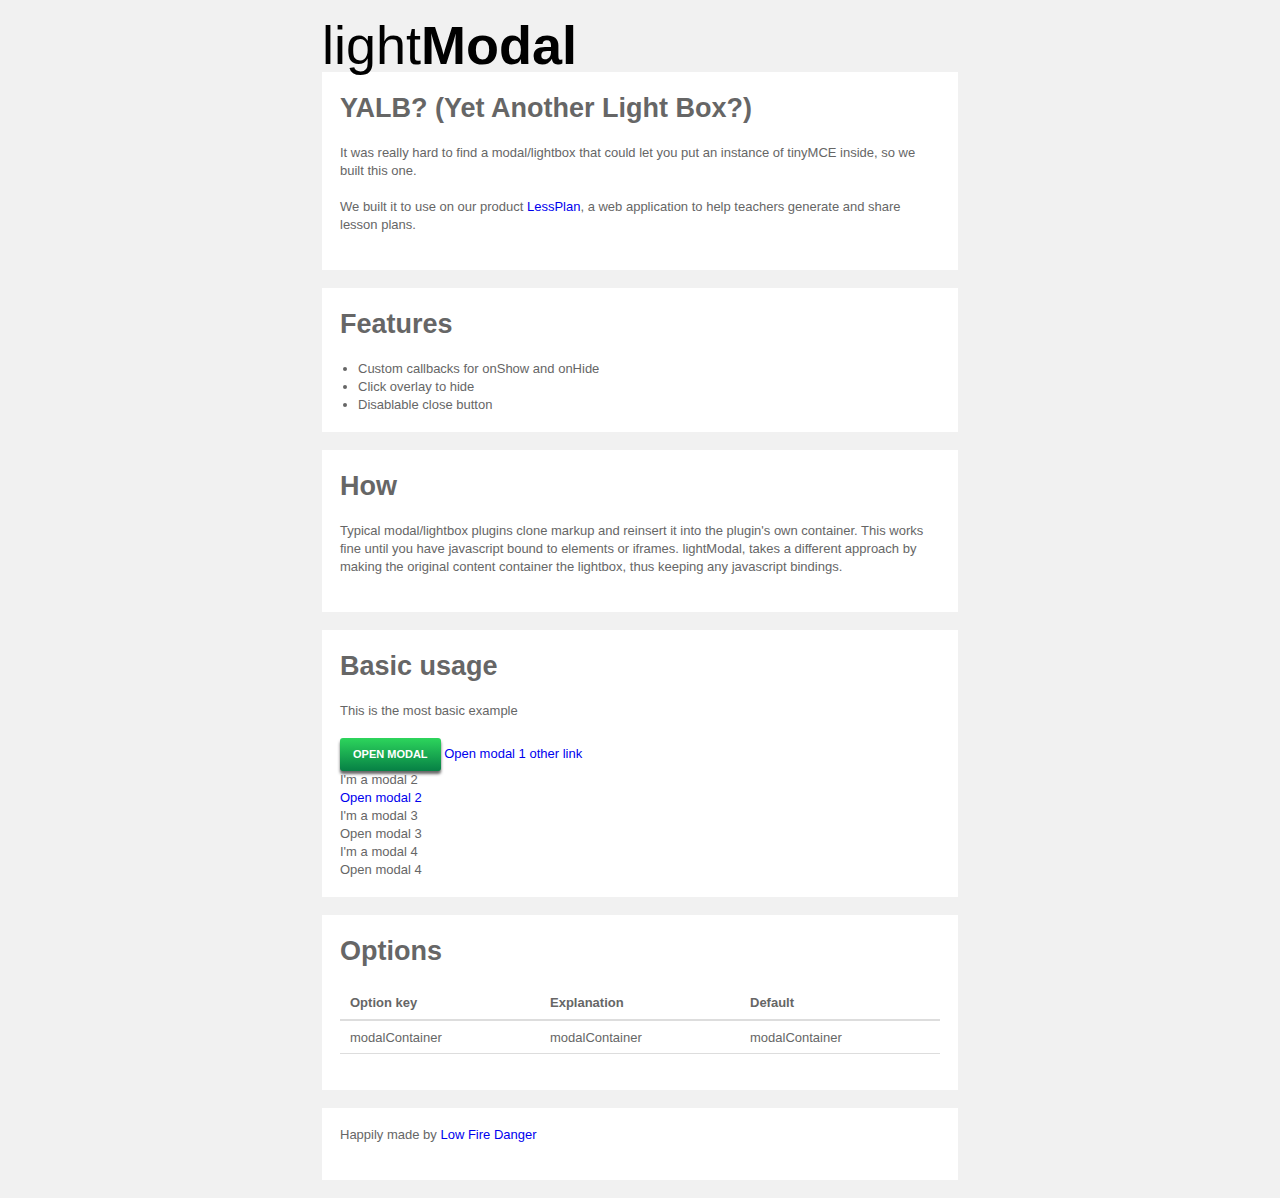
<file: index.html>
<!doctype html>
<html lang="en">
<head>
  <meta charset="utf-8">
  <title>Lightmodal</title>
  <!--[if lt IE 9]>
  <script src="http://html5shiv.googlecode.com/svn/trunk/html5.js"></script>
  <![endif]-->
  <script src="lib/jquery-1.6.4.min.js"></script>

  <script src="lightModal/jquery.lightModal.js"></script>
  <link rel="stylesheet" href="lightModal/lightModal.css" />

  <!-- This stylesheet is not required -->
  <link rel="stylesheet" href="src/stylesheets/styles.css" />
</head>
	<body>
		<section>
			<h1><span>light</span>Modal</h1>
			<h3>YALB? (Yet Another Light Box?)</h3>
			<p>
				It was really hard to find a modal/lightbox that could let you put an instance of tinyMCE inside, so we built this one.
			</p>
			<p>
				We built it to use on our product <a href="http://lessplan.com">LessPlan</a>, a web application to help teachers generate and share lesson plans.
			</p>
		</section>

		<section>
			<h3>Features</h3>
			<ul>
				<li>Custom callbacks for onShow and onHide</li>
				<li>Click overlay to hide</li>
				<li>Disablable close button</li>
			</ul>
		</section>

		<section>
			<h3>How</h3>
			<p>
				Typical modal/lightbox plugins clone markup and reinsert it into the plugin's own container. This works fine until you have javascript bound to elements or iframes. 
				lightModal, takes a different approach by making the original content container the lightbox, thus keeping any javascript bindings.
			</p>
		</section>

		<section>
			<h3>Basic usage</h3>
			<p>This is the most basic example</p>

			<!-- Basic usage code -->
			<a id="modal_trigger_1" class="btn" href="#modal_1">Open modal</a>
			<div id="modal_1">
				<h2>I'm a modal</h2>
				<p>Put anything inside</p>
			</div>

			<script>
		      $("#modal_trigger_1").lightModal()
			</script>
			<!-- END Basic usage code -->

			<!-- Allow overlay click to close usage code -->
			<a id="modal_trigger_1_other" href="#modal_1">Open modal 1 other link</a>

			<div id="modal_2">
				I'm a modal 2
			</div>

			<a id="modal_trigger_2" href="#modal_2">Open modal 2</a>

			<div id="modal_3">
				I'm a modal 3
			</div>

			<a id="modal_trigger_3">Open modal 3</a>

			<div id="modal_4">
				I'm a modal 4
			</div>

			<a id="modal_trigger_4">Open modal 4</a>
		</section>

		<section>
			<h3>Options</h3>
			<table>
				<thead>
					<tr>
						<th>Option key</th>
						<th>Explanation</th>
						<th>Default</th>
					</tr>
		        </thead>
		        <tbody>
					<tr>
						<td>
							modalContainer
						</td>
						<td>
							modalContainer
						</td>
						<td>
							modalContainer
						</td>
					</tr>
		        </tbody>
			</table>
<!--           modalContainer: modalContainer
          width: 'auto'
          closeButtonDisable: true
          padding: 36 # Padding
          topMargin: 18 # Margin at the top
          overlayDisable: false # Hides the modal box when the overlay (background) is clicked
          overlayHtml: '<div class="light-modal-overlay"></div>'
          onShow: ->
            # Function that gets called on show
          onHide: -> -->
		</section>


		<footer>
			<p>Happily made by <a href="http://lowfiredanger.com.au">Low Fire Danger</a>
		</footer>


		<script>
	      $("#modal_trigger_1").lightModal();
		</script>


	</body>
</html>
</file>
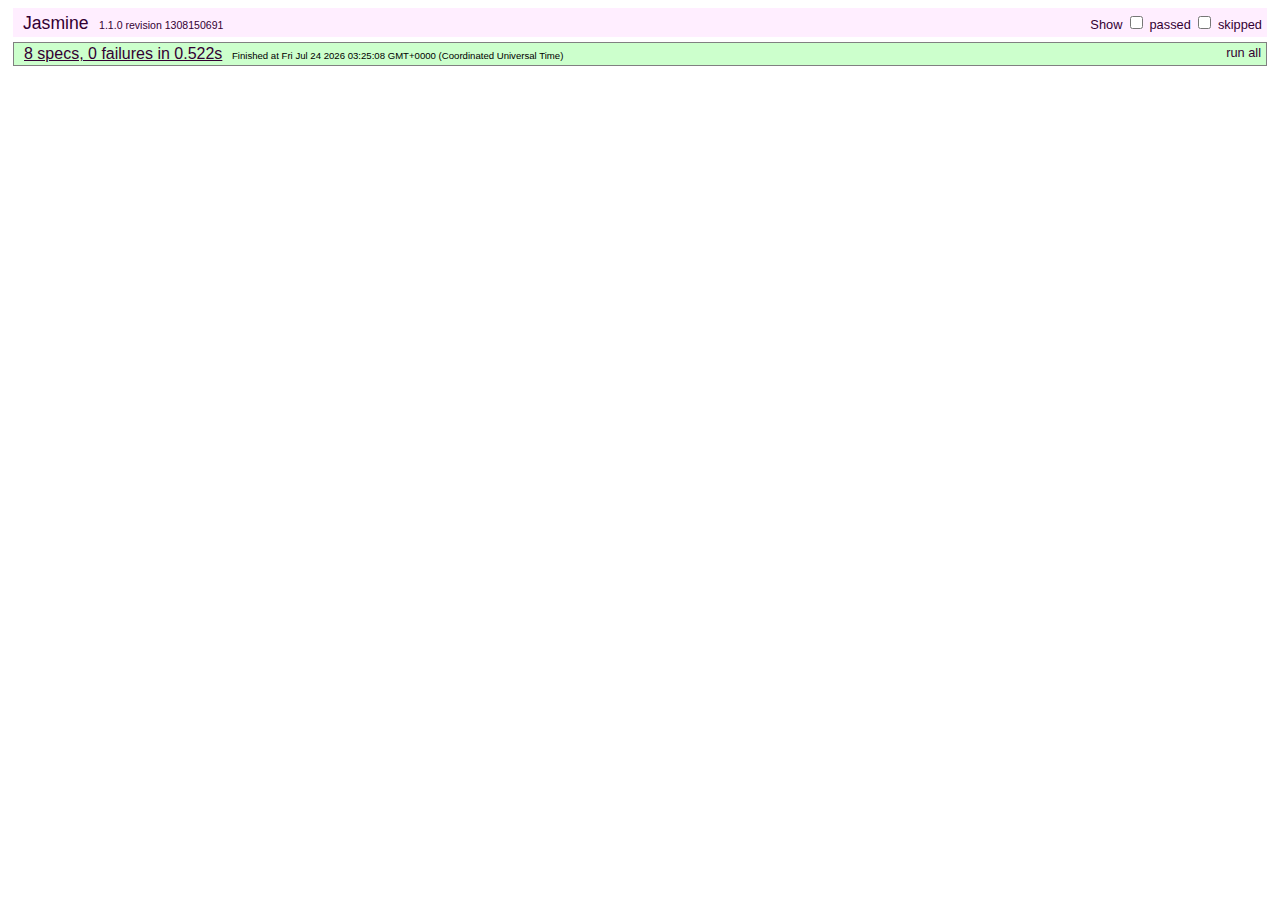
<file: SpecRunner.html>
<!DOCTYPE HTML PUBLIC "-//W3C//DTD HTML 4.01 Transitional//EN"
  "http://www.w3.org/TR/html4/loose.dtd">
<html>
  <head>
    <title>Jasmine Spec Runner</title>

    <link rel="shortcut icon" type="image/png" href="lib/jasmine-1.1.0/jasmine_favicon.png">

    <link rel="stylesheet" type="text/css" href="lib/jasmine-1.1.0/jasmine.css">

    <script type="text/javascript" src="lib/jasmine-1.1.0/jasmine.js"></script>
    <script type="text/javascript" src="lib/jquery-1.6.4.min.js"></script>
    <script type="text/javascript" src="lib/jasmine-jquery-1.2.0.js"></script>
    <script type="text/javascript" src="lib/jasmine-1.1.0/jasmine-html.js"></script>

    <!-- include spec files here... -->
    <script type="text/javascript" src="spec/SpecHelper.js"></script>
    <script type="text/javascript" src="spec/jquery.lightModal_spec.js"></script>

    <!-- include source files here... -->
	<script type="text/javascript" src="lightModal/jquery.lightModal.js"></script>

  <link rel="stylesheet" href="lightModal/lightModal.css" />
  <style>
    #modal_1{
      width: 888px;
    }
  </style>

    <script type="text/javascript">
      (function() {
        var jasmineEnv = jasmine.getEnv();
        jasmineEnv.updateInterval = 1000;

        var trivialReporter = new jasmine.TrivialReporter();

        jasmineEnv.addReporter(trivialReporter);

        jasmineEnv.specFilter = function(spec) {
          return trivialReporter.specFilter(spec);
        };

        var currentWindowOnload = window.onload;

        window.onload = function() {
          if (currentWindowOnload) {
            currentWindowOnload();
          }
          execJasmine();
        };

        function execJasmine() {
          jasmineEnv.execute();
        }

      })();
    </script>

  </head>

  <body>
  </body>
</html>
</file>
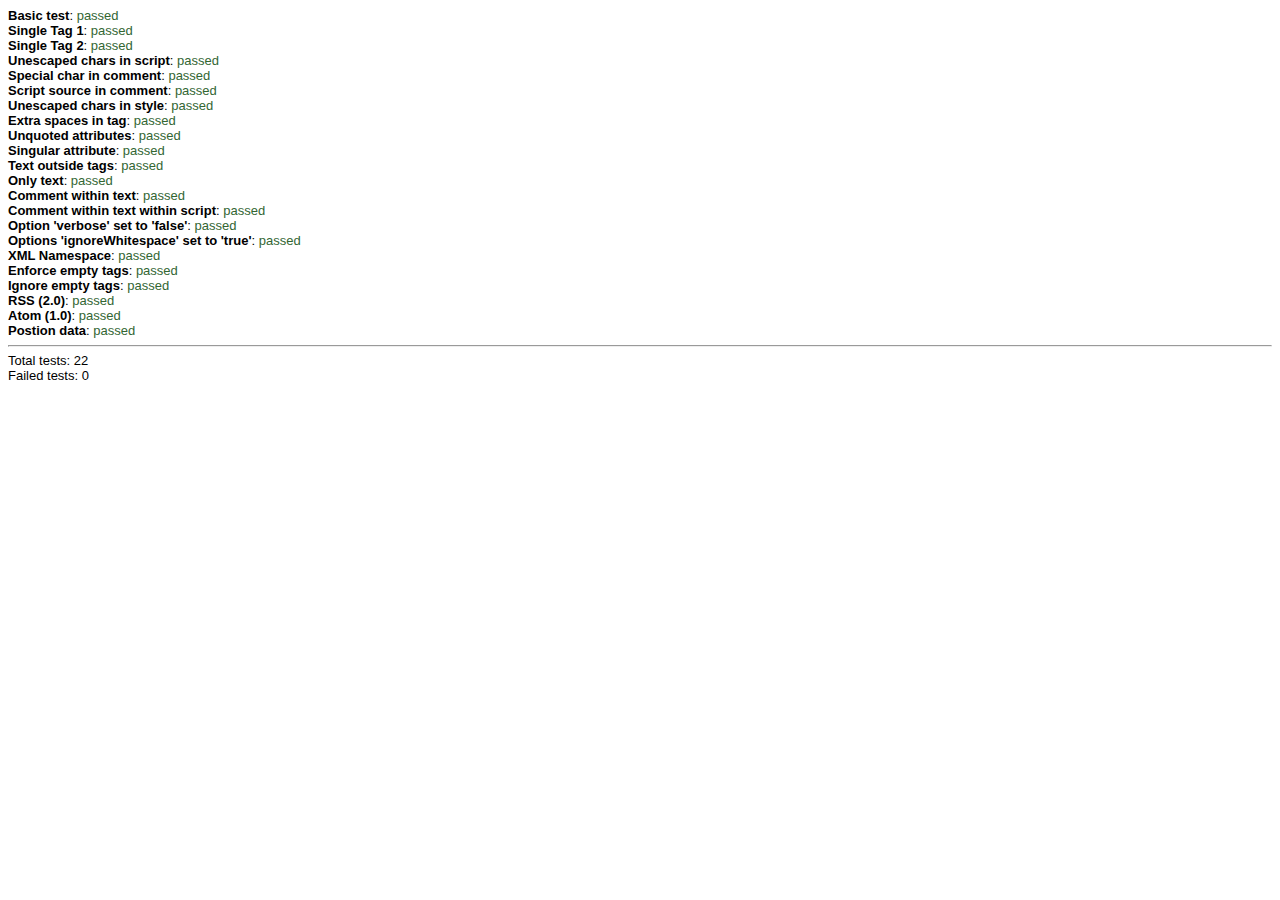
<file: node_modules/jquery/node_modules/htmlparser/runtests.html>
<!DOCTYPE html PUBLIC "-//W3C//DTD HTML 4.01 Transitional//EN" "http://www.w3.org/TR/html4/loose.dtd">
<html>
	<head>
		<meta http-equiv="Content-Type" content="text/html; charset=UTF-8">
		<title>Node.js HTML Parser</title>
		<style type="text/css">
			.good {
				color: #363;
			}
			.bad {
				color: #633;
				font-style: italic;
			}
		</style>
		<script language="JavaScript">
			if ((typeof JSON) != "object") {
				var head = document.getElementsByTagName("head")[0];
				var script = document.createElement('script');
				script.type = "text/javascript";
				script.src = "json2.js";
				head.insertBefore(script, head.firstChild)
			}
		</script>
		<script language="JavaScript" src="lib/htmlparser.js"></script>
		<script language="JavaScript" src="tests/01-basic.js"></script>
		<script language="JavaScript" src="tests/02-single_tag_1.js"></script>
		<script language="JavaScript" src="tests/03-single_tag_2.js"></script>
		<script language="JavaScript" src="tests/04-unescaped_in_script.js"></script>
		<script language="JavaScript" src="tests/05-tags_in_comment.js"></script>
		<script language="JavaScript" src="tests/06-comment_in_script.js"></script>
		<script language="JavaScript" src="tests/07-unescaped_in_style.js"></script>
		<script language="JavaScript" src="tests/08-extra_spaces_in_tag.js"></script>
		<script language="JavaScript" src="tests/09-unquoted_attrib.js"></script>
		<script language="JavaScript" src="tests/10-singular_attribute.js"></script>
		<script language="JavaScript" src="tests/11-text_outside_tags.js"></script>
		<script language="JavaScript" src="tests/12-text_only.js"></script>
		<script language="JavaScript" src="tests/13-comment_in_text.js"></script>
		<script language="JavaScript" src="tests/14-comment_in_text_in_script.js"></script>
		<script language="JavaScript" src="tests/15-non-verbose.js"></script>
		<script language="JavaScript" src="tests/16-ignore_whitespace.js"></script>
		<script language="JavaScript" src="tests/17-xml_namespace.js"></script>
		<script language="JavaScript" src="tests/18-enforce_empty_tags.js"></script>
		<script language="JavaScript" src="tests/19-ignore_empty_tags.js"></script>
		<script language="JavaScript" src="tests/20-rss.js"></script>
		<script language="JavaScript" src="tests/21-atom.js"></script>
		<script language="JavaScript" src="tests/22-position_data.js"></script>
		<!-- //TODO: dynamic loading of test files -->
	</head>
	<body style="font-size: small; font-family:Arial, Helvetica, sans-serif;">

		<script language="JavaScript">
			var chunkSize = 5;
			var testCount = 0;
			var failedCount = 0;
			while (Tautologistics.NodeHtmlParser.Tests.length) {
				testCount++;
				var test = Tautologistics.NodeHtmlParser.Tests.shift();
				try {
					var handlerCallback = function handlerCallback (error) {
						if (error)
							document.write("<hr>Handler error: " + error + "<hr>");
					}
					var handler = (test.type == "rss") ?
						new Tautologistics.NodeHtmlParser.RssHandler(handlerCallback, test.options.handler)
						:
						new Tautologistics.NodeHtmlParser.DefaultHandler(handlerCallback, test.options.handler)
						;
					var parser = new Tautologistics.NodeHtmlParser.Parser(handler, test.options.parser);
					document.write("<b>" + test.name + "</b>: ");
					parser.parseComplete(test.html);
					var resultComplete = handler.dom;
					var chunkPos = 0;
					parser.reset();
					while (chunkPos < test.html.length) {
						parser.parseChunk(test.html.substring(chunkPos, chunkPos + chunkSize));
						chunkPos += chunkSize;
					}
					parser.done();
					var resultChunk = handler.dom;
					var testResult =
						JSON.stringify(resultComplete).toString() === JSON.stringify(test.expected).toString()
						&&
						JSON.stringify(resultChunk).toString() === JSON.stringify(test.expected).toString()
						;
					document.write(testResult ? "<font class='good'>passed</font>" : "<font class='bad'>FAILED</font>");
					if (!testResult) {
						failedCount++;
						document.write("<pre>");
						document.write("<b>Complete</b>\n");
						document.write(JSON.stringify(resultComplete, null, 2));
						document.write("<b>Chunked</b>\n");
						document.write(JSON.stringify(resultChunk, null, 2));
						document.write("<h2>Expected</h2>\n");
						document.write(JSON.stringify(test.expected, null, 2));
						document.write("</pre>");
					}
				} catch (ex) {
					document.write("<h1>Exception occured during test: " + ex + "</h1>")
				}
				document.write("<br>");
			}
			document.write("<hr>");
			document.write("Total tests: " + testCount + "<br>");
			document.write("Failed tests: " + failedCount + "<br>");
		</script>
	
	</body>
</html>
</file>
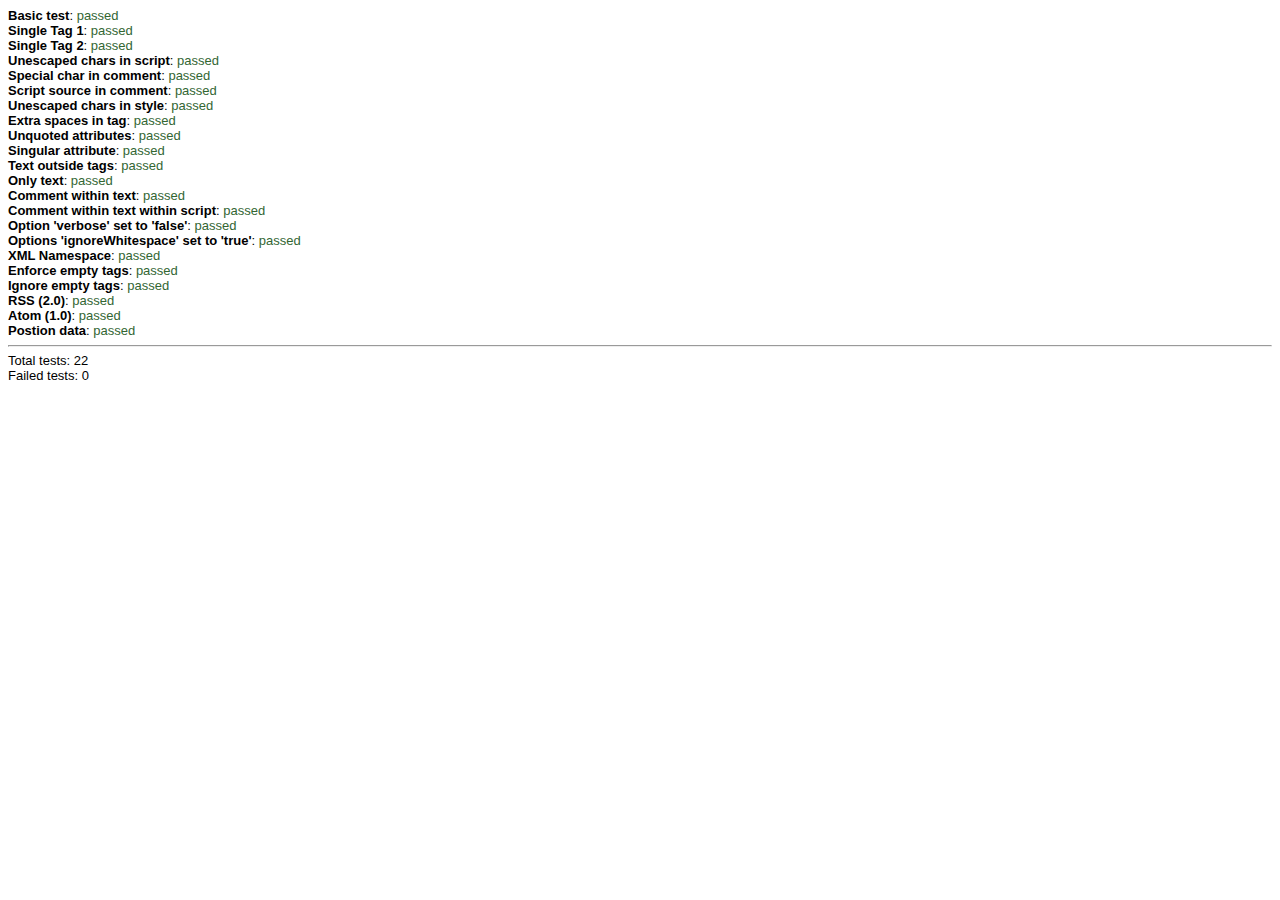
<file: node_modules/jquery/node_modules/htmlparser/runtests.min.html>
<!DOCTYPE html PUBLIC "-//W3C//DTD HTML 4.01 Transitional//EN" "http://www.w3.org/TR/html4/loose.dtd">
<html>
	<head>
		<meta http-equiv="Content-Type" content="text/html; charset=UTF-8">
		<title>Node.js HTML Parser</title>
		<style type="text/css">
			.good {
				color: #363;
			}
			.bad {
				color: #633;
				font-style: italic;
			}
		</style>
		<script language="JavaScript">
			if ((typeof JSON) != "object") {
				var head = document.getElementsByTagName("head")[0];
				var script = document.createElement('script');
				script.type = "text/javascript";
				script.src = "json2.js";
				head.insertBefore(script, head.firstChild)
			}
		</script>
		<script language="JavaScript" src="lib/htmlparser.min.js"></script>
		<script language="JavaScript" src="tests/01-basic.js"></script>
		<script language="JavaScript" src="tests/02-single_tag_1.js"></script>
		<script language="JavaScript" src="tests/03-single_tag_2.js"></script>
		<script language="JavaScript" src="tests/04-unescaped_in_script.js"></script>
		<script language="JavaScript" src="tests/05-tags_in_comment.js"></script>
		<script language="JavaScript" src="tests/06-comment_in_script.js"></script>
		<script language="JavaScript" src="tests/07-unescaped_in_style.js"></script>
		<script language="JavaScript" src="tests/08-extra_spaces_in_tag.js"></script>
		<script language="JavaScript" src="tests/09-unquoted_attrib.js"></script>
		<script language="JavaScript" src="tests/10-singular_attribute.js"></script>
		<script language="JavaScript" src="tests/11-text_outside_tags.js"></script>
		<script language="JavaScript" src="tests/12-text_only.js"></script>
		<script language="JavaScript" src="tests/13-comment_in_text.js"></script>
		<script language="JavaScript" src="tests/14-comment_in_text_in_script.js"></script>
		<script language="JavaScript" src="tests/15-non-verbose.js"></script>
		<script language="JavaScript" src="tests/16-ignore_whitespace.js"></script>
		<script language="JavaScript" src="tests/17-xml_namespace.js"></script>
		<script language="JavaScript" src="tests/18-enforce_empty_tags.js"></script>
		<script language="JavaScript" src="tests/19-ignore_empty_tags.js"></script>
		<script language="JavaScript" src="tests/20-rss.js"></script>
		<script language="JavaScript" src="tests/21-atom.js"></script>
		<script language="JavaScript" src="tests/22-position_data.js"></script>
		<!-- //TODO: dynamic loading of test files -->
	</head>
	<body style="font-size: small; font-family:Arial, Helvetica, sans-serif;">

		<script language="JavaScript">
			var chunkSize = 5;
			var testCount = 0;
			var failedCount = 0;
			while (Tautologistics.NodeHtmlParser.Tests.length) {
				testCount++;
				var test = Tautologistics.NodeHtmlParser.Tests.shift();
				try {
					var handlerCallback = function handlerCallback (error) {
						if (error)
							document.write("<hr>Handler error: " + error + "<hr>");
					}
					var handler = (test.type == "rss") ?
						new Tautologistics.NodeHtmlParser.RssHandler(handlerCallback, test.options.handler)
						:
						new Tautologistics.NodeHtmlParser.DefaultHandler(handlerCallback, test.options.handler)
						;
					var parser = new Tautologistics.NodeHtmlParser.Parser(handler, test.options.parser);
					document.write("<b>" + test.name + "</b>: ");
					parser.parseComplete(test.html);
					var resultComplete = handler.dom;
					var chunkPos = 0;
					parser.reset();
					while (chunkPos < test.html.length) {
						parser.parseChunk(test.html.substring(chunkPos, chunkPos + chunkSize));
						chunkPos += chunkSize;
					}
					parser.done();
					var resultChunk = handler.dom;
					var testResult =
						JSON.stringify(resultComplete).toString() === JSON.stringify(test.expected).toString()
						&&
						JSON.stringify(resultChunk).toString() === JSON.stringify(test.expected).toString()
						;
					document.write(testResult ? "<font class='good'>passed</font>" : "<font class='bad'>FAILED</font>");
					if (!testResult) {
						failedCount++;
						document.write("<pre>");
						document.write("<b>Complete</b>\n");
						document.write(JSON.stringify(resultComplete, null, 2));
						document.write("<b>Chunked</b>\n");
						document.write(JSON.stringify(resultChunk, null, 2));
						document.write("<h2>Expected</h2>\n");
						document.write(JSON.stringify(test.expected, null, 2));
						document.write("</pre>");
					}
				} catch (ex) {
					document.write("<h1>Exception occured during test: " + ex + "</h1>")
				}
				document.write("<br>");
			}
			document.write("<hr>");
			document.write("Total tests: " + testCount + "<br>");
			document.write("Failed tests: " + failedCount + "<br>");
		</script>
	
	</body>
</html>
</file>
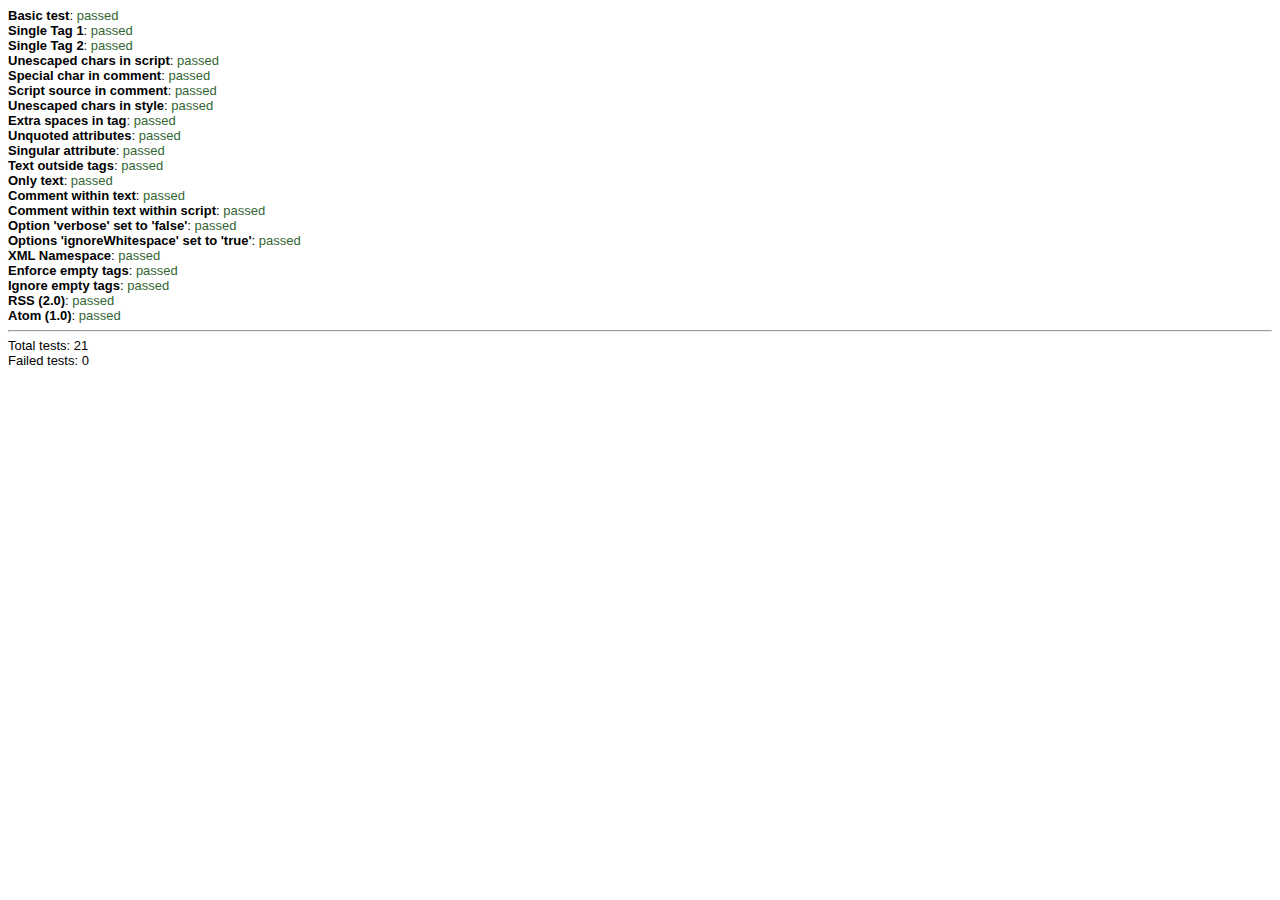
<file: node_modules/jquery/node_modules/htmlparser/pulls/node-htmlparser/runtests.html>
<!DOCTYPE html PUBLIC "-//W3C//DTD HTML 4.01 Transitional//EN" "http://www.w3.org/TR/html4/loose.dtd">
<html>
	<head>
		<meta http-equiv="Content-Type" content="text/html; charset=UTF-8">
		<title>Node.js HTML Parser</title>
		<style type="text/css">
			.good {
				color: #363;
			}
			.bad {
				color: #633;
				font-style: italic;
			}
		</style>
		<script language="JavaScript">
			if ((typeof JSON) != "object") {
				var head = document.getElementsByTagName("head")[0];
				var script = document.createElement('script');
				script.type = "text/javascript";
				script.src = "json2.js";
				head.insertBefore(script, head.firstChild)
			}
		</script>
		<script language="JavaScript" src="lib/node-htmlparser.js"></script>
		<script language="JavaScript" src="tests/01-basic.js"></script>
		<script language="JavaScript" src="tests/02-single_tag_1.js"></script>
		<script language="JavaScript" src="tests/03-single_tag_2.js"></script>
		<script language="JavaScript" src="tests/04-unescaped_in_script.js"></script>
		<script language="JavaScript" src="tests/05-tags_in_comment.js"></script>
		<script language="JavaScript" src="tests/06-comment_in_script.js"></script>
		<script language="JavaScript" src="tests/07-unescaped_in_style.js"></script>
		<script language="JavaScript" src="tests/08-extra_spaces_in_tag.js"></script>
		<script language="JavaScript" src="tests/09-unquoted_attrib.js"></script>
		<script language="JavaScript" src="tests/10-singular_attribute.js"></script>
		<script language="JavaScript" src="tests/11-text_outside_tags.js"></script>
		<script language="JavaScript" src="tests/12-text_only.js"></script>
		<script language="JavaScript" src="tests/13-comment_in_text.js"></script>
		<script language="JavaScript" src="tests/14-comment_in_text_in_script.js"></script>
		<script language="JavaScript" src="tests/15-non-verbose.js"></script>
		<script language="JavaScript" src="tests/16-ignore_whitespace.js"></script>
		<script language="JavaScript" src="tests/17-xml_namespace.js"></script>
		<script language="JavaScript" src="tests/18-enforce_empty_tags.js"></script>
		<script language="JavaScript" src="tests/19-ignore_empty_tags.js"></script>
		<script language="JavaScript" src="tests/20-rss.js"></script>
		<script language="JavaScript" src="tests/21-atom.js"></script>
		<!-- //TODO: dynamic loading of test files -->
	</head>
	<body style="font-size: small; font-family:Arial, Helvetica, sans-serif;">

		<script language="JavaScript">
			var chunkSize = 5;
			var testCount = 0;
			var failedCount = 0;
			while (Tautologistics.NodeHtmlParser.Tests.length) {
				testCount++;
				var test = Tautologistics.NodeHtmlParser.Tests.shift();
				try {
					var handlerCallback = function handlerCallback (error) {
						if (error)
							document.write("<hr>Handler error: " + error + "<hr>");
					}
					var handler = (test.type == "rss") ?
						new Tautologistics.NodeHtmlParser.RssHandler(handlerCallback, test.options)
						:
						new Tautologistics.NodeHtmlParser.DefaultHandler(handlerCallback, test.options)
						;
					var parser = new Tautologistics.NodeHtmlParser.Parser(handler);
					document.write("<b>" + test.name + "</b>: ");
					parser.parseComplete(test.html);
					var resultComplete = handler.dom;
					var chunkPos = 0;
					parser.reset();
					while (chunkPos < test.html.length) {
						parser.parseChunk(test.html.substring(chunkPos, chunkPos + chunkSize));
						chunkPos += chunkSize;
					}
					parser.done();
					var resultChunk = handler.dom;
					var testResult =
						JSON.stringify(resultComplete).toString() === JSON.stringify(test.expected).toString()
						&&
						JSON.stringify(resultChunk).toString() === JSON.stringify(test.expected).toString()
						;
					document.write(testResult ? "<font class='good'>passed</font>" : "<font class='bad'>FAILED</font>");
					if (!testResult) {
						failedCount++;
						document.write("<pre>");
						document.write("<b>Complete</b>\n");
						document.write(JSON.stringify(resultComplete, null, 2));
						document.write("<b>Chunked</b>\n");
						document.write(JSON.stringify(resultChunk, null, 2));
						document.write("<h2>Expected</h2>\n");
						document.write(JSON.stringify(test.expected, null, 2));
						document.write("</pre>");
					}
				} catch (ex) {
					document.write("<h1>Exception occured during test: " + ex + "</h1>")
				}
				document.write("<br>");
			}
			document.write("<hr>");
			document.write("Total tests: " + testCount + "<br>");
			document.write("Failed tests: " + failedCount + "<br>");
		</script>
	
	</body>
</html>
</file>
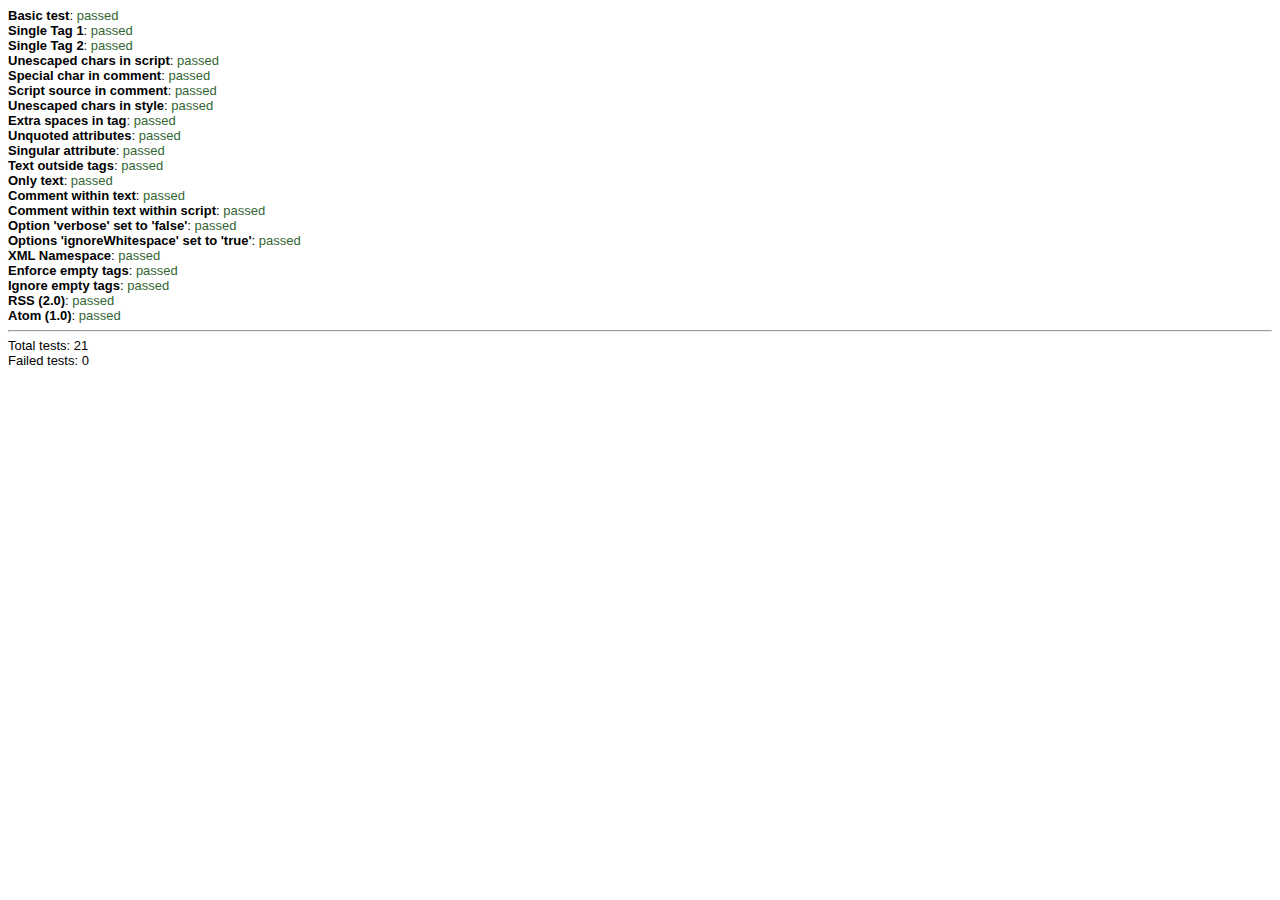
<file: node_modules/jquery/node_modules/htmlparser/pulls/node-htmlparser/runtests.min.html>
<!DOCTYPE html PUBLIC "-//W3C//DTD HTML 4.01 Transitional//EN" "http://www.w3.org/TR/html4/loose.dtd">
<html>
	<head>
		<meta http-equiv="Content-Type" content="text/html; charset=UTF-8">
		<title>Node.js HTML Parser</title>
		<style type="text/css">
			.good {
				color: #363;
			}
			.bad {
				color: #633;
				font-style: italic;
			}
		</style>
		<script language="JavaScript">
			if ((typeof JSON) != "object") {
				var head = document.getElementsByTagName("head")[0];
				var script = document.createElement('script');
				script.type = "text/javascript";
				script.src = "json2.js";
				head.insertBefore(script, head.firstChild)
			}
		</script>
		<script language="JavaScript" src="lib/node-htmlparser.min.js"></script>
		<script language="JavaScript" src="tests/01-basic.js"></script>
		<script language="JavaScript" src="tests/02-single_tag_1.js"></script>
		<script language="JavaScript" src="tests/03-single_tag_2.js"></script>
		<script language="JavaScript" src="tests/04-unescaped_in_script.js"></script>
		<script language="JavaScript" src="tests/05-tags_in_comment.js"></script>
		<script language="JavaScript" src="tests/06-comment_in_script.js"></script>
		<script language="JavaScript" src="tests/07-unescaped_in_style.js"></script>
		<script language="JavaScript" src="tests/08-extra_spaces_in_tag.js"></script>
		<script language="JavaScript" src="tests/09-unquoted_attrib.js"></script>
		<script language="JavaScript" src="tests/10-singular_attribute.js"></script>
		<script language="JavaScript" src="tests/11-text_outside_tags.js"></script>
		<script language="JavaScript" src="tests/12-text_only.js"></script>
		<script language="JavaScript" src="tests/13-comment_in_text.js"></script>
		<script language="JavaScript" src="tests/14-comment_in_text_in_script.js"></script>
		<script language="JavaScript" src="tests/15-non-verbose.js"></script>
		<script language="JavaScript" src="tests/16-ignore_whitespace.js"></script>
		<script language="JavaScript" src="tests/17-xml_namespace.js"></script>
		<script language="JavaScript" src="tests/18-enforce_empty_tags.js"></script>
		<script language="JavaScript" src="tests/19-ignore_empty_tags.js"></script>
		<script language="JavaScript" src="tests/20-rss.js"></script>
		<script language="JavaScript" src="tests/21-atom.js"></script>
		<!-- //TODO: dynamic loading of test files -->
	</head>
	<body style="font-size: small; font-family:Arial, Helvetica, sans-serif;">

		<script language="JavaScript">
			var chunkSize = 5;
			var testCount = 0;
			var failedCount = 0;
			while (Tautologistics.NodeHtmlParser.Tests.length) {
				testCount++;
				var test = Tautologistics.NodeHtmlParser.Tests.shift();
				try {
					var handlerCallback = function handlerCallback (error) {
						if (error)
							document.write("<hr>Handler error: " + error + "<hr>");
					}
					var handler = (test.type == "rss") ?
						new Tautologistics.NodeHtmlParser.RssHandler(handlerCallback, test.options)
						:
						new Tautologistics.NodeHtmlParser.DefaultHandler(handlerCallback, test.options)
						;
					var parser = new Tautologistics.NodeHtmlParser.Parser(handler);
					document.write("<b>" + test.name + "</b>: ");
					parser.parseComplete(test.html);
					var resultComplete = handler.dom;
					var chunkPos = 0;
					parser.reset();
					while (chunkPos < test.html.length) {
						parser.parseChunk(test.html.substring(chunkPos, chunkPos + chunkSize));
						chunkPos += chunkSize;
					}
					parser.done();
					var resultChunk = handler.dom;
					var testResult =
						JSON.stringify(resultComplete).toString() === JSON.stringify(test.expected).toString()
						&&
						JSON.stringify(resultChunk).toString() === JSON.stringify(test.expected).toString()
						;
					document.write(testResult ? "<font class='good'>passed</font>" : "<font class='bad'>FAILED</font>");
					if (!testResult) {
						failedCount++;
						document.write("<pre>");
						document.write("<b>Complete</b>\n");
						document.write(JSON.stringify(resultComplete, null, 2));
						document.write("<b>Chunked</b>\n");
						document.write(JSON.stringify(resultChunk, null, 2));
						document.write("<h2>Expected</h2>\n");
						document.write(JSON.stringify(test.expected, null, 2));
						document.write("</pre>");
					}
				} catch (ex) {
					document.write("<h1>Exception occured during test: " + ex + "</h1>")
				}
				document.write("<br>");
			}
			document.write("<hr>");
			document.write("Total tests: " + testCount + "<br>");
			document.write("Failed tests: " + failedCount + "<br>");
		</script>
	
	</body>
</html>
</file>
<file: lightModal/lightModal.css>
.modal {
  position: absolute;
  z-index: 11000;
  background-color: #fff;
  border: 1px solid #999;
  -webkit-border-radius: 10px;
  -moz-border-radius: 10px;
  -ms-border-radius: 10px;
  -o-border-radius: 10px;
  border-radius: 10px;
  width: 400px; }

.light-modal-close {
  position: absolute;
  top: 18px;
  right: 18px;
  cursor: pointer;
  background: url([data-uri]%2BD8TzGXCD%2BVA1%2FAxomv5D8XwcmmDycM3ImrBpno9F%2FjwLkLgAxAZoNiTgYMPABXym4sLz8fmDaE3EaEbRxMRABTCfVv7D0DwfjwJ8cuQlAIqSHFmJHCDAAJxDaJ2QXF47AAAAAElFTkSuQmCC) no-repeat;
  display: block;
  height: 14px;
  width: 14px;
  text-indent: -999px;
  overflow: hidden; }
  .light-modal-close:hover {
    background-image: url([data-uri]%2FY0HBt3d0gIa8QZjdSgW2NuMFxwDoiuyeHH1EMBIwPSFzAsqv67UssF3HT%2FgWYLWBG6fpm1glDlVe3MUKCvjyE6YIV8ACQ7mlQPrkj8CDAAWrWnHZ9nsgwAAAABJRU5ErkJggg%3D%3D); }

.light-modal-overlay {
  position: fixed;
  z-index: 10000;
  top: 0;
  left: 0;
  width: 100%;
  height: 100%;
  background: rgba(0, 0, 0, 0.3); }
</file>
<file: lib/jasmine-1.1.0/jasmine.css>
body {
  font-family: "Helvetica Neue Light", "Lucida Grande", "Calibri", "Arial", sans-serif;
}


.jasmine_reporter a:visited, .jasmine_reporter a {
  color: #303; 
}

.jasmine_reporter a:hover, .jasmine_reporter a:active {
  color: blue; 
}

.run_spec {
  float:right;
  padding-right: 5px;
  font-size: .8em;
  text-decoration: none;
}

.jasmine_reporter {
  margin: 0 5px;
}

.banner {
  color: #303;
  background-color: #fef;
  padding: 5px;
}

.logo {
  float: left;
  font-size: 1.1em;
  padding-left: 5px;
}

.logo .version {
  font-size: .6em;
  padding-left: 1em;
}

.runner.running {
  background-color: yellow;
}


.options {
  text-align: right;
  font-size: .8em;
}




.suite {
  border: 1px outset gray;
  margin: 5px 0;
  padding-left: 1em;
}

.suite .suite {
  margin: 5px; 
}

.suite.passed {
  background-color: #dfd;
}

.suite.failed {
  background-color: #fdd;
}

.spec {
  margin: 5px;
  padding-left: 1em;
  clear: both;
}

.spec.failed, .spec.passed, .spec.skipped {
  padding-bottom: 5px;
  border: 1px solid gray;
}

.spec.failed {
  background-color: #fbb;
  border-color: red;
}

.spec.passed {
  background-color: #bfb;
  border-color: green;
}

.spec.skipped {
  background-color: #bbb;
}

.messages {
  border-left: 1px dashed gray;
  padding-left: 1em;
  padding-right: 1em;
}

.passed {
  background-color: #cfc;
  display: none;
}

.failed {
  background-color: #fbb;
}

.skipped {
  color: #777;
  background-color: #eee;
  display: none;
}


/*.resultMessage {*/
  /*white-space: pre;*/
/*}*/

.resultMessage span.result {
  display: block;
  line-height: 2em;
  color: black;
}

.resultMessage .mismatch {
  color: black;
}

.stackTrace {
  white-space: pre;
  font-size: .8em;
  margin-left: 10px;
  max-height: 5em;
  overflow: auto;
  border: 1px inset red;
  padding: 1em;
  background: #eef;
}

.finished-at {
  padding-left: 1em;
  font-size: .6em;
}

.show-passed .passed,
.show-skipped .skipped {
  display: block;
}


#jasmine_content {
  position:fixed;
  right: 100%;
}

.runner {
  border: 1px solid gray;
  display: block;
  margin: 5px 0;
  padding: 2px 0 2px 10px;
}
</file>
<file: src/stylesheets/styles.css>
/* http://meyerweb.com/eric/tools/css/reset/
v2.0b1 | 201101
NOTE: WORK IN PROGRESS
USE WITH CAUTION AND TEST WITH ABANDON
*/
html, body, div, span, applet, object, iframe,
h1, h2, h3, h4, h5, h6, p, blockquote, pre,
a, abbr, acronym, address, big, cite, code,
del, dfn, em, img, ins, kbd, q, s, samp,
small, strike, strong, sub, sup, tt, var,
b, u, i, center,
dl, dt, dd, ol, ul, li,
fieldset, form, label, legend,
table, caption, tbody, tfoot, thead, tr, th, td,
article, aside, canvas, details, figcaption, figure,
footer, header, hgroup, menu, nav, section, summary,
time, mark, audio, video {
  margin: 0;
  padding: 0;
  border: 0;
  outline: 0;
  font-size: 100%;
  font: inherit;
  vertical-align: baseline; }

/* HTML5 display-role reset for older browsers */
article, aside, details, figcaption, figure,
footer, header, hgroup, menu, nav, section {
  display: block; }

body {
  line-height: 1; }

ol, ul {
  list-style: none; }

blockquote, q {
  quotes: none; }

blockquote:before, blockquote:after,
q:before, q:after {
  content: '';
  content: none; }

:focus {
  outline: #000; }

/* remember to highlight inserts somehow! */
ins {
  text-decoration: none; }

del {
  text-decoration: line-through; }

table {
  border-collapse: collapse;
  border-spacing: 0; }

table {
  width: 100%;
  margin-bottom: 18px;
  padding: 0;
  border-collapse: separate;
  font-size: 13px; }
  table th, table td {
    padding: 10px 10px 9px;
    line-height: 13.5px;
    text-align: left;
    vertical-align: middle;
    border-bottom: 1px solid #ddd; }
  table th {
    padding-top: 9px;
    font-weight: bold;
    border-bottom-width: 2px; }

body {
  margin: 0;
  font-family: "Helvetica Neue", Helvetica, Arial, sans-serif;
  font-size: 13px;
  font-weight: normal;
  line-height: 18px;
  color: #666666;
  text-rendering: optimizeLegibility;
  background-color: #f1f1f1; }

h1 {
  color: #000;
  font-size: 54px;
  line-height: 54px;
  margin: -18px -18px 18px;
  background-color: #f1f1f1;
  font-weight: bold; }
  h1 span {
    font-weight: normal; }

.spiel {
  font-weight: bold;
  font-size: 18px;
  padding: 18px;
  text-align: center; }

h2 {
  font-weight: bold;
  font-size: 36px;
  line-height: 36px;
  margin-bottom: 18px; }

h3 {
  font-weight: bold;
  font-size: 27px;
  line-height: 36px;
  margin-bottom: 18px; }

p {
  margin-bottom: 18px; }

a {
  text-decoration: none; }
  a:hover {
    text-decoration: none; }

ul {
  list-style: disc; }
  ul li {
    margin-left: 18px; }

footer, section {
  width: 600px;
  padding: 18px;
  margin: 18px auto;
  background-color: #fff; }

.btn {
  display: inline-block;
  border: none;
  -webkit-border-radius: 3px;
  -moz-border-radius: 3px;
  -ms-border-radius: 3px;
  -o-border-radius: 3px;
  border-radius: 3px;
  -webkit-box-shadow: inset 0px 0px 0px 0px rgba(255, 115, 100, 0.4), 0 3px 3px #666666;
  -moz-box-shadow: inset 0px 0px 0px 0px rgba(255, 115, 100, 0.4), 0 3px 3px #666666;
  -ms-box-shadow: inset 0px 0px 0px 0px rgba(255, 115, 100, 0.4), 0 3px 3px #666666;
  -o-box-shadow: inset 0px 0px 0px 0px rgba(255, 115, 100, 0.4), 0 3px 3px #666666;
  box-shadow: inset 0px 0px 0px 0px rgba(255, 115, 100, 0.4), 0 3px 3px #666666;
  color: #fff;
  font-size: 11px;
  font-weight: bold;
  line-height: 1;
  text-transform: uppercase;
  padding: 11px 13px;
  text-align: center;
  background-color: #2dd55c;
  background-image: -webkit-gradient(linear, left top, left bottom, from(#2dd55c 0%), to(#068045 100%));
  /* Saf4+, Chrome */
  background-image: -webkit-linear-gradient(top, #2dd55c 0%, #068045 100%);
  background-image: -moz-linear-gradient(top, #2dd55c 0%, #068045 100%);
  background-image: -ms-linear-gradient(top, #2dd55c 0%, #068045 100%);
  background-image: -o-linear-gradient(top, #2dd55c 0%, #068045 100%);
  background-image: linear-gradient(top, #2dd55c 0%, #068045 100%); }
  .btn:hover {
    cursor: pointer; }
  .btn:active {
    background-color: #d43c28;
    background-image: -webkit-gradient(linear, left top, left bottom, from(#d43c28 0%), to(#ad3224 50%));
    /* Saf4+, Chrome */
    background-image: -webkit-linear-gradient(top, #d43c28 0%, #ad3224 50%, #9c1500 50%, #700d00 100%);
    background-image: -moz-linear-gradient(top, #d43c28 0%, #ad3224 50%, #9c1500 50%, #700d00 100%);
    background-image: -ms-linear-gradient(top, #d43c28 0%, #ad3224 50%, #9c1500 50%, #700d00 100%);
    background-image: -o-linear-gradient(top, #d43c28 0%, #ad3224 50%, #9c1500 50%, #700d00 100%);
    background-image: linear-gradient(top, #d43c28 0%, #ad3224 50%, #9c1500 50%, #700d00 100%);
    -webkit-box-shadow: inset 0px 0px 0px 1px rgba(255, 115, 100, 0.4);
    -moz-box-shadow: inset 0px 0px 0px 1px rgba(255, 115, 100, 0.4);
    -ms-box-shadow: inset 0px 0px 0px 1px rgba(255, 115, 100, 0.4);
    -o-box-shadow: inset 0px 0px 0px 1px rgba(255, 115, 100, 0.4);
    box-shadow: inset 0px 0px 0px 1px rgba(255, 115, 100, 0.4); }
  .btn:hover {
    background-color: #5ee584;
    background-image: -webkit-gradient(linear, left top, left bottom, from(#5ee584 0%), to(#3d8c53 100%));
    /* Saf4+, Chrome */
    background-image: -webkit-linear-gradient(top, #5ee584 0%, #3d8c53 100%);
    background-image: -moz-linear-gradient(top, #5ee584 0%, #3d8c53 100%);
    background-image: -ms-linear-gradient(top, #5ee584 0%, #3d8c53 100%);
    background-image: -o-linear-gradient(top, #5ee584 0%, #3d8c53 100%);
    background-image: linear-gradient(top, #5ee584 0%, #3d8c53 100%); }
</file>
